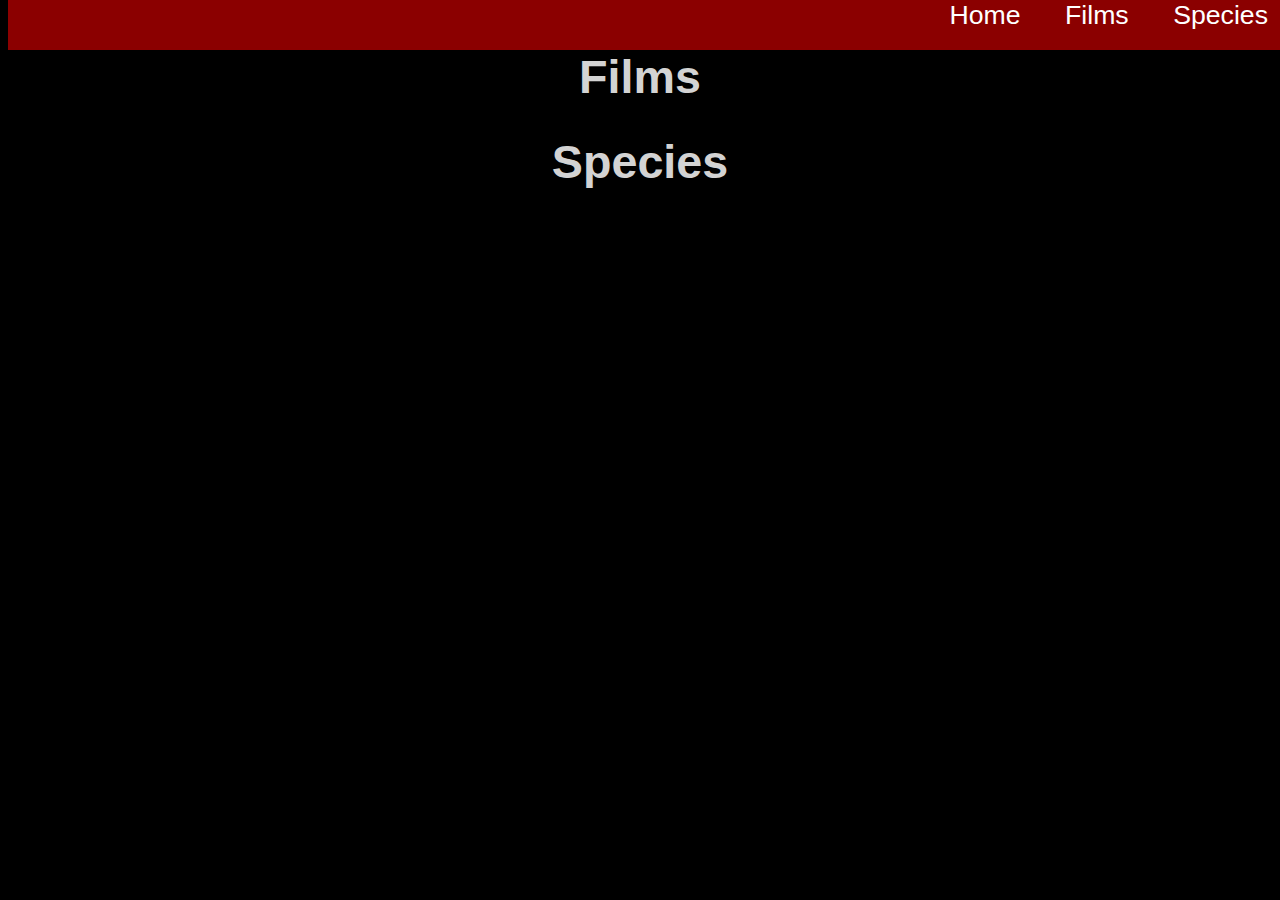
<file: starwars.html>
<!DOCTYPE html>
<html>
  <head>
    <link rel="stylesheet" type="text/css" href="style.css">
  </head>
  <body style="background-color: black; margin-top: 50px;">
    <div class="topnav" id="navbar">
      <a class="active" href="index.html">Home</a>
      <a href="#films">Films</a>
      <a href="#species">Species</a>
    </div>
    <h1>Films</h1>
    <div class="films"></div>
    <h1>Species</h1>
    <div class="species"></div>
    <script src="index.js" type="module"></script>
  </body>
</html>
</file>
<file: style.css>
@media screen and (min-width: 480px) {
  img {
    height: 10vh;
  }
}
html {
  margin: 0pt;
  font-family: 'Raleway', sans-serif;
}
div {
  margin: 0px;
  width: 100%;
}
.topnav {
  text-align: right;
  background-color: darkred;
  height: 50px;
  position: fixed;
  top: 0;
  width: 100%;
}

.topnav a {
  margin-top: 10px;
}

a {
  color: white;
  padding: 15pt;
  font-size: 20pt;
  text-decoration: none;
  text-align: center;
}
#welcome-section {
  background-color: #111;
  margin: 0px;
  height: 100vh;
}
#welcome-section h1 {
  padding-top: 50vh;
}
#projects {
  height: 100vh;
  background-color: #080a1a;
}
#projects h1 {
  padding-top: 25vh;
}
#projects img {
  height: 250px;
  width: 250px;
}
#projects a {
  font-size: 15pt;
}
.profile-link {
  height: 100vh;
  background-color: #333;
}
.profile-link h1 {
  padding-top: 25vh;
}
h1 {
  text-align: center;
  font-size: 35pt;
  color: lightgrey;
}
h3 {
  text-align: center;
  color: darkred;
  font-size: 20pt;
  font-weight: 10;
  font-family: 'Poppins', sans-serif;
}
img {
  display: block;
  margin-left: auto;
  margin-right: auto;
  width: 50%;
  height: 75px;
  width: 75px;
}
.project-tile {
  text-align: center;
}
.project-tile a {
  padding-top: 25px;
}
</file>
